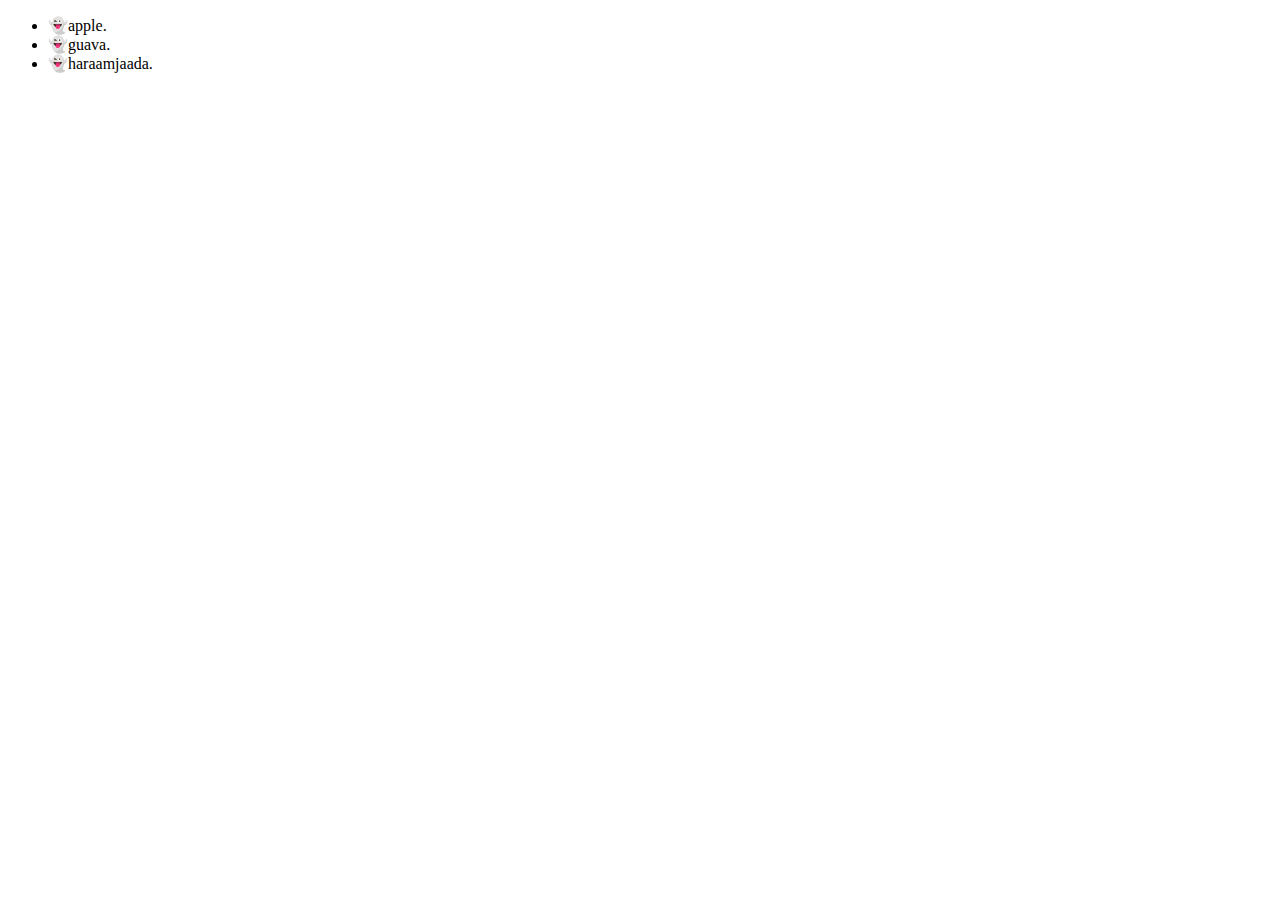
<file: test.html>
<!DOCTYPE html>
<html lang="en">
<head>
    <meta charset="UTF-8">
    <meta name="viewport" content="width=device-width, initial-scale=1.0">
    <meta http-equiv="X-UA-Compatible" content="ie=edge">
    <title>Document</title>
    <style>
        ul li::before{
            content: '👻';
        }
        ul li::after{
            content: '.';
        }
    </style>
</head>
<body>
    <ul>
        <li>apple</li>
        <li>guava</li>
        <li>haraamjaada</li>
    </ul>
</body>
</html>
</file>
